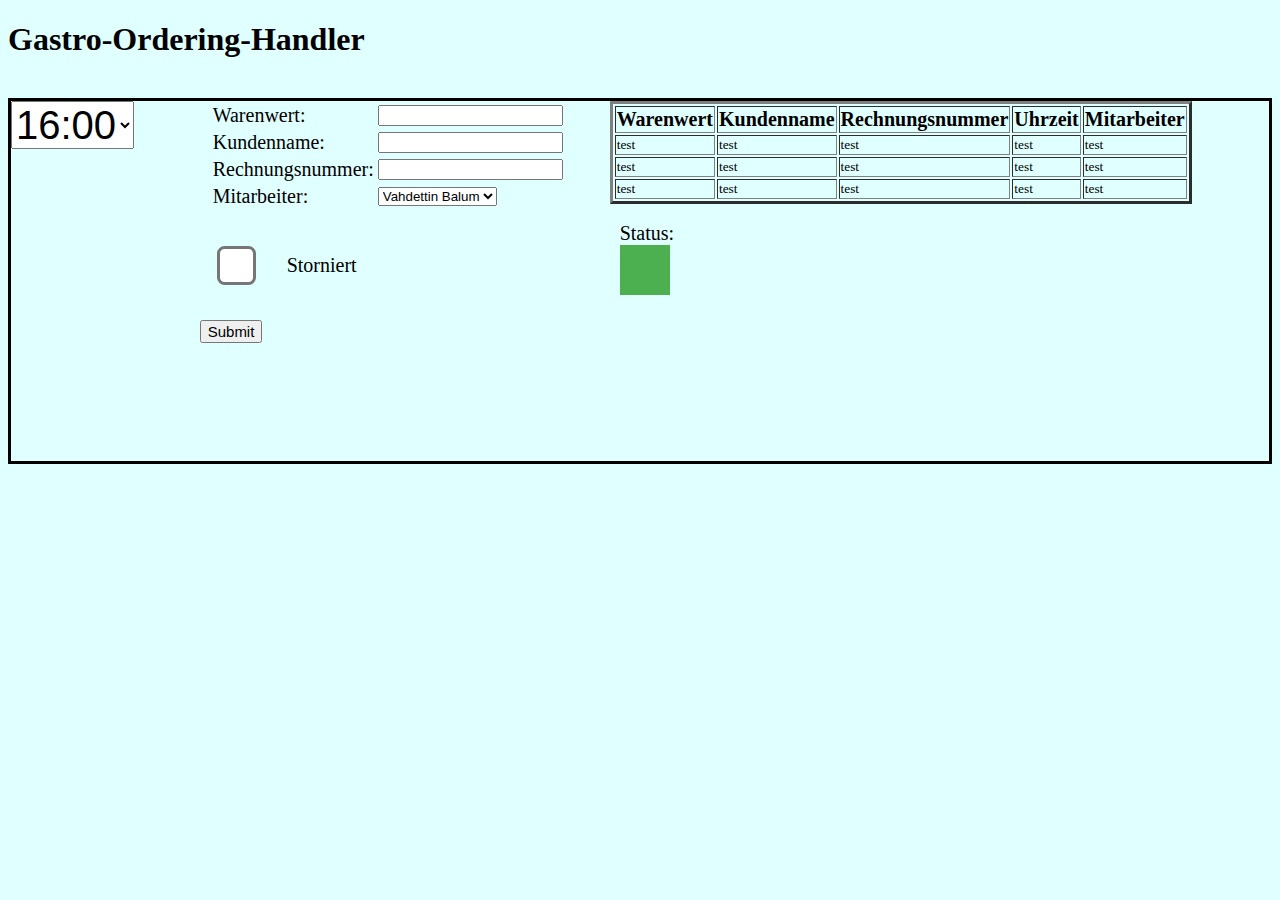
<file: index.html>
<!DOCTYPE html>
<html lang="en">
<head>
    <meta charset="UTF-8">
    <meta name="viewport" content="width=device-width, initial-scale=1.0">
    <title>Title</title>
    <link href="assets/index_style.css" rel="stylesheet">
</head>
<body>

<header>
    <h1> Gastro-Ordering-Handler</h1>
</header>

</br>
<form>
    <div id=div6>
        <div id=div3>
            <select id="time" name="time">
                <option value="16:00"> 16:00</option>
                <option value="16:15">16:15</option>
                <option value="16:30">16:30</option>
                <option value="16:45">16:45</option>
                <option value="17:00"> 17:00</option>
                <option value="17:15">17:15</option>
                <option value="17:30">17:30</option>
                <option value="17:45">17:45</option>
                <option value="18:00"> 18:00</option>
                <option value="18:15">18:15</option>
                <option value="18:30">18:30</option>
                <option value="18:45">18:45</option>
                <option value="19:00"> 19:00</option>
                <option value="19:15">19:15</option>
                <option value="19:30">19:30</option>
                <option value="19:45">19:45</option>
                <option value="20:00"> 20:00</option>
                <option value="20:15">20:15</option>
                <option value="20:30">20:30</option>
                <option value="20:45">20:45</option>
                <option value="21:00"> 21:00</option>
            </select>
        </div>

        <div id=div2>
            <table>
                <tr>
                    <td><label>Warenwert: </label></td>
                    <td><input id="warenwert" name="warenwert" type="text"></td>
                </tr>
                <tr>
                    <td><label>Kundenname: </label></td>
                    <td><input id="kundenname" name="kundenname" type="text"><br></td>
                </tr>
                <tr>
                    <td><label>Rechnungsnummer: </label></td>
                    <td><input id="rechnungsnummer" name="rechnungsnummer" type="text"><br></td>
                </tr>
                <tr>
                    <td> <label> Mitarbeiter: </label></td>
                    <td>  <select id="mitarbeiter" name="mitarbeiter">
                        <option value="1"> Vahdettin Balum </option>
                        <option value="1"> Fatma Balum </option>
                        <option value="1"> Abdul Balum </option>
                    </td>
                </tr>
            </table>
            <br>
            <input class="larger" id="cancelled" name="cancelled" type="checkbox" value="cancelled">
            <label for="cancelled"> Storniert </label><br><br>


            <input type="submit" value="Submit" style="font-size: 15px">

        </div>

        <div id=div4>
            <table border="3">
                <th> Warenwert</th>
                <th> Kundenname</th>
                <th> Rechnungsnummer</th>
                <th> Uhrzeit</th>
                <th> Mitarbeiter</th>

                <tr class="select">
                    <td > test</td>
                    <td> test</td>
                    <td> test</td>
                    <td> test</td>
                    <td> test</td>

                </tr>
                <tr class="select">
                    <td> test</td>
                    <td> test</td>
                    <td> test</td>
                    <td> test</td>
                    <td> test</td>
                </tr>
                <tr class="select">
                    <td> test</td>
                    <td> test</td>
                    <td> test</td>
                    <td> test</td>
                    <td> test</td>
                </tr>
            </table>
            <br>
            <label> Status: </label> <br>
            <div id=div5 style="background: #4CAF50"></div>

        </div>

    </div>



</form>
</body>
</html>
</file>
<file: assets/index_style.css>
body {
    background-color: lightcyan;
}
input.larger {
    transform: scale(3);
    margin: 30px;
}

#time {
    font-size: 30pt;

}

#div3 {
    float: left;
    width: 15%;
}

#div1 {
    float: left;
    width: 30%;
}

#div2 {
    float: left;
    width: 400px;
    height: 200px;
}

#div4 {
    margin-left: 10px ;
    float: left;
    width: 30%;
}
#div5 {
    margin-left: 10px;
    float: left;
    width: 50px;
    height: 50px;
}

#div6 {
    border: 3px solid black;
    height: 40vh;
}

label {
    margin-left: 10px;
    font-size: 15pt;
}

th {
    font-size: 15pt;
}
tr {
    font-size: 10pt;
}


.select:hover{
    background-color: gray;
    cursor: pointer;
}
</file>
